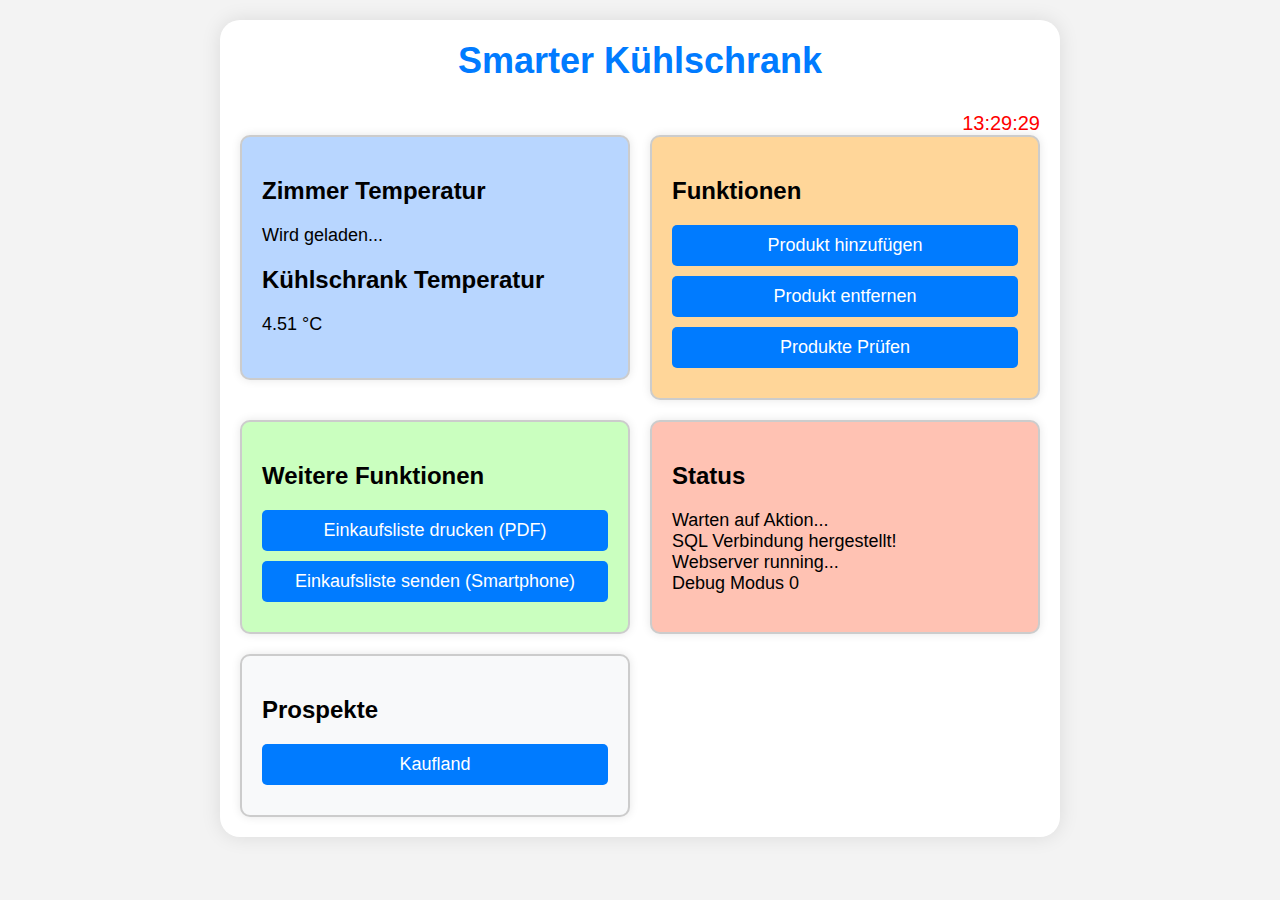
<file: index.html>
<!DOCTYPE html>
<html lang="de">
<head>
    <meta charset="UTF-8">
    <meta name="viewport" content="width=device-width, initial-scale=1.0">
    <title>Smarter Kühlschrank</title>
    <link rel="stylesheet" href="styles.css">
    <link rel="stylesheet" href="https://cdnjs.cloudflare.com/ajax/libs/font-awesome/5.15.3/css/all.min.css">
</head>
<body>
    <div class="fridge-container">
        <div class="header">
            <h1>Smarter Kühlschrank</h1> 
        </div>
        <!-- Uhrzeit anzeigen test-->
        <div id="current-time" class="time"></div>
        <div class="content">
            <!-- Box 1: Temperaturanzeige -->
            <div class="info-box temperature-box">
                <h2>Zimmer Temperatur</h2>
                <p id="current-temp">Wird geladen...</p> <!-- Hier wird die Temperatur angezeigt -->
                <h2>Kühlschrank Temperatur</h2>
                <p id="current-tem2">4.51 °C</p>
            </div>

            <!-- Box 2: Funktionen -->
            <div class="info-box functions-box">
                <h2>Funktionen</h2>
                <button id="add-product-btn">Produkt hinzufügen</button>
                <button id="remove-product-btn">Produkt entfernen</button>
                <button id="check-products-btn">Produkte Prüfen</button>
            </div>
            <!-- Box 3: Weitere Funktionen -->
            <div class="info-box additional-functions-box">
                <h2>Weitere Funktionen</h2>
                <button id="print-list-btn">Einkaufsliste drucken (PDF)</button>
                <button id="send-list-btn">Einkaufsliste senden (Smartphone)</button>
               <!-- <button id="empty-btn"></button>-->
            </div>

            <!-- Box 4: Statusanzeige -->
            <div class="info-box status-box">
                <h2>Status</h2>
                <p id="status-msg">Warten auf Aktion...</p>
                <p id="status-msg2">SQL Verbindung hergestellt!</p>
                <p id="status-msg3">Webserver running...</p>
                <p id="status-msg3">Debug Modus 0</p>
                <!--<button id="Admin" >Admin Breich</button>-->
            </div>

            <!-- Box 5: Pop-up Box -->
            <div class="info-box popup-box">
                <h2>Prospekte</h2>
                <button id="download-pdf-btn">Kaufland</button>

                <!-- Popup-Fenster für die PDF-Anzeige -->
                <div id="pdf-popup" style="display: none;">
                    <embed id="pdf-embed" src="" type="application/pdf" width="100%" height="500px" />
                    <button id="close-pdf-btn">Schließen</button>
                </div>
            </div>
        </div>
    </div>
    <script src="script.js"></script>
</body>
</html>
</file>
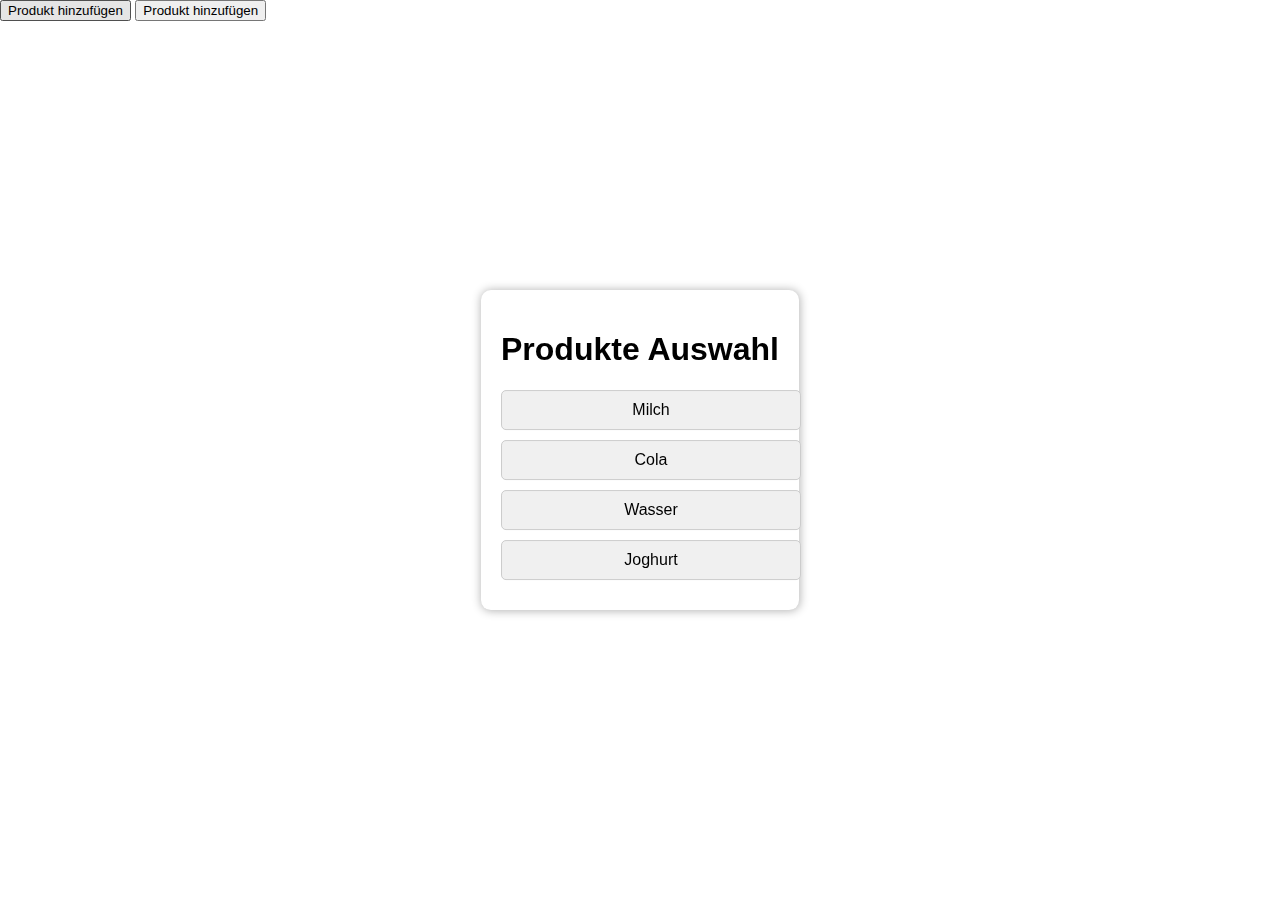
<file: products.html>
<!DOCTYPE html>
<html lang="de">
<head>
    <meta charset="UTF-8">
    <meta name="viewport" content="width=device-width, initial-scale=1.0">
    <title>Produkte Auswahl</title>
    <style>
        body {
            font-family: Arial, sans-serif;
            margin: 0;
            padding: 0;
        }

        .overlay {
            display: none;
            position: fixed;
            top: 0;
            left: 0;
            width: 100%;
            height: 100%;
            background-color: rgba(0, 0, 0, 0.5); /* Hintergrund halbtransparent machen */
            z-index: 999; /* Stellen Sie sicher, dass das Overlay über allem anderen liegt */
        }

        .container {
            position: absolute;
            top: 50%;
            left: 50%;
            transform: translate(-50%, -50%);
            background-color: #ffffff;
            padding: 20px;
            border-radius: 10px;
            box-shadow: 0 0 10px rgba(0, 0, 0, 0.3);
        }

        .product {
            display: block;
            width: 100%;
            padding: 10px;
            margin-bottom: 10px;
            border: 1px solid #ccc;
            border-radius: 5px;
            text-align: center;
            background-color: #f0f0f0;
            cursor: pointer;
        }

        .product:hover {
            background-color: #e0e0e0;
        }
    </style>
</head>
<body>
    <!-- Button zum Öffnen des Overlay -->
    <button onclick="openProductSelection()">Produkt hinzufügen</button>
    
    <!-- Overlay -->
    <div id="overlay" class="overlay">
        <!-- Produkt-Auswahlmenü -->
        <div class="container">
            <h1>Produkte Auswahl</h1>
            <div class="product" onclick="addProduct('Milch')">Milch</div>
            <div class="product" onclick="addProduct('Cola')">Cola</div>
            <div class="product" onclick="addProduct('Wasser')">Wasser</div>
            <div class="product" onclick="addProduct('Joghurt')">Joghurt</div>
            <!-- Weitere Produkte hinzufügen... -->

            <!-- Button zum Schließen des Overlay -->
            <button onclick="closeProductSelection()">Schließen</button>
        </div>
    </div>

    <script>
        function openProductSelection() {
            var overlay = document.getElementById('overlay');
            overlay.style.display = 'block';
        }

        function closeProductSelection() {
            var overlay = document.getElementById('overlay');
            overlay.style.display = 'none';
        }

        function addProduct(productName) {
            alert(productName + " wurde zum Kühlschrank hinzugefügt!");
            closeProductSelection(); // Schließe das Overlay nach dem Hinzufügen des Produkts
        }
    </script>
</body>
</html>
<!DOCTYPE html>
<html lang="de">
<head>
    <meta charset="UTF-8">
    <meta name="viewport" content="width=device-width, initial-scale=1.0">
    <title>Produkte Auswahl</title>
    <style>
        /* Overlay-Stile */
        .overlay {
            display: none;
            position: fixed;
            top: 0;
            left: 0;
            width: 100%;
            height: 100%;
            background-color: rgba(0, 0, 0, 0.5); /* Hintergrund halbtransparent machen */
            z-index: 999; /* Stellen Sie sicher, dass das Overlay über allem anderen liegt */
        }

        /* Container-Stile */
        .container {
            position: fixed;
            top: 50%;
            left: 50%;
            transform: translate(-50%, -50%);
            background-color: #ffffff;
            padding: 20px;
            border-radius: 10px;
            box-shadow: 0 0 10px rgba(0, 0, 0, 0.3);
            z-index: 1000; /* Stellen Sie sicher, dass das Popup über dem Overlay liegt */
        }

        /* Produkt-Stile */
        .product {
            display: block;
            width: 100%;
            padding: 10px;
            margin-bottom: 10px;
            border: 1px solid #ccc;
            border-radius: 5px;
            text-align: center;
            background-color: #f0f0f0;
            cursor: pointer;
        }

        .product:hover {
            background-color: #e0e0e0;
        }
    </style>
</head>
<body>
    <!-- Button zum Öffnen des Popups -->
    <button onclick="openProductSelection()">Produkt hinzufügen</button>

    <!-- Overlay -->
    <div id="overlay" class="overlay"></div>

    <!-- Popup-Container -->
    <div id="popup" class="container">
        <h1>Produkte Auswahl</h1>
        <div class="product" onclick="addProduct('Milch')">Milch</div>
        <div class="product" onclick="addProduct('Cola')">Cola</div>
        <div class="product" onclick="addProduct('Wasser')">Wasser</div>
        <div class="product" onclick="addProduct('Joghurt')">Joghurt</div>
        <!-- Weitere Produkte hinzufügen... -->
    </div>

    <script>
        function openProductSelection() {
            var overlay = document.getElementById('overlay');
            var popup = document.getElementById('popup');
            overlay.style.display = 'block';
            popup.style.display = 'block';
        }

        function closeProductSelection() {
            var overlay = document.getElementById('overlay');
            var popup = document.getElementById('popup');
            overlay.style.display = 'none';
            popup.style.display = 'none';
        }

        function addProduct(productName) {
            alert(productName + " wurde zum Kühlschrank hinzugefügt!");
            closeProductSelection(); // Schließe das Popup nach dem Hinzufügen des Produkts
        }
    </script>
</body>
</html>
</file>
<file: styles.css>
/* CSS für das Kühlschrank-Design */
body {
    background-color: #f3f3f3;
    font-family: Arial, sans-serif;
    margin: 0;
    padding: 0;
}

.fridge-container {
    max-width: 800px;
    margin: 20px auto;
    padding: 20px;
    background-color: #ffffff;
    border-radius: 20px;
    box-shadow: 0 0 20px rgba(0, 0, 0, 0.1);
}

.header {
    text-align: center;
    margin-bottom: 30px;
}

.header h1 {
    font-size: 36px;
    color: #007bff;
    margin: 0;
}

.content {
    display: grid;
    grid-template-columns: repeat(2, 1fr); /* Zwei Spalten */
    grid-gap: 20px; /* Abstand zwischen den Boxen */
}

.info-box {
    border: 2px solid #ccc;
    border-radius: 10px;
    padding: 20px;
    background-color: #f8f9fa;
    box-shadow: 0 0 10px rgba(0, 0, 0, 0.1);
}

.info-box h2 {
    margin-top: 20px; /* Fügen Sie hier den gewünschten Abstand ein */
}

.info-box p {
    margin: 0;
    font-size: 18px;
}

.temperature-box {
    background-color: #b8d6ff; /* Hintergrundfarbe für Temperaturanzeige */
    margin-bottom: 20px; /* Abstand nach unten hinzufügen */
}


.functions-box {
    background-color: #ffd699; /* Hintergrundfarbe für Funktionen */
}

.additional-functions-box {
    background-color: #caffbf; /* Hintergrundfarbe für Weitere Funktionen */
}

.status-box {
    background-color: #ffc2b3; /* Hintergrundfarbe für Statusanzeige */
}

/* Button-Stile */
button {
    display: block;
    width: 100%;
    padding: 10px;
    margin-bottom: 10px;
    border: none;
    border-radius: 5px;
    background-color: #007bff;
    color: #ffffff;
    font-size: 18px;
    cursor: pointer;
    transition: background-color 0.3s ease;
}

button:hover {
    background-color: #0056b3;
}

button:active {
    background-color: #004080;
}

.time {
    text-align: right; /* Text rechtsbündig ausrichten */
    font-size: 20px; /* Größe der Uhrzeit anpassen */
    color: #ff0000; /* Farbe der Uhrzeit ändern */
}
</file>
